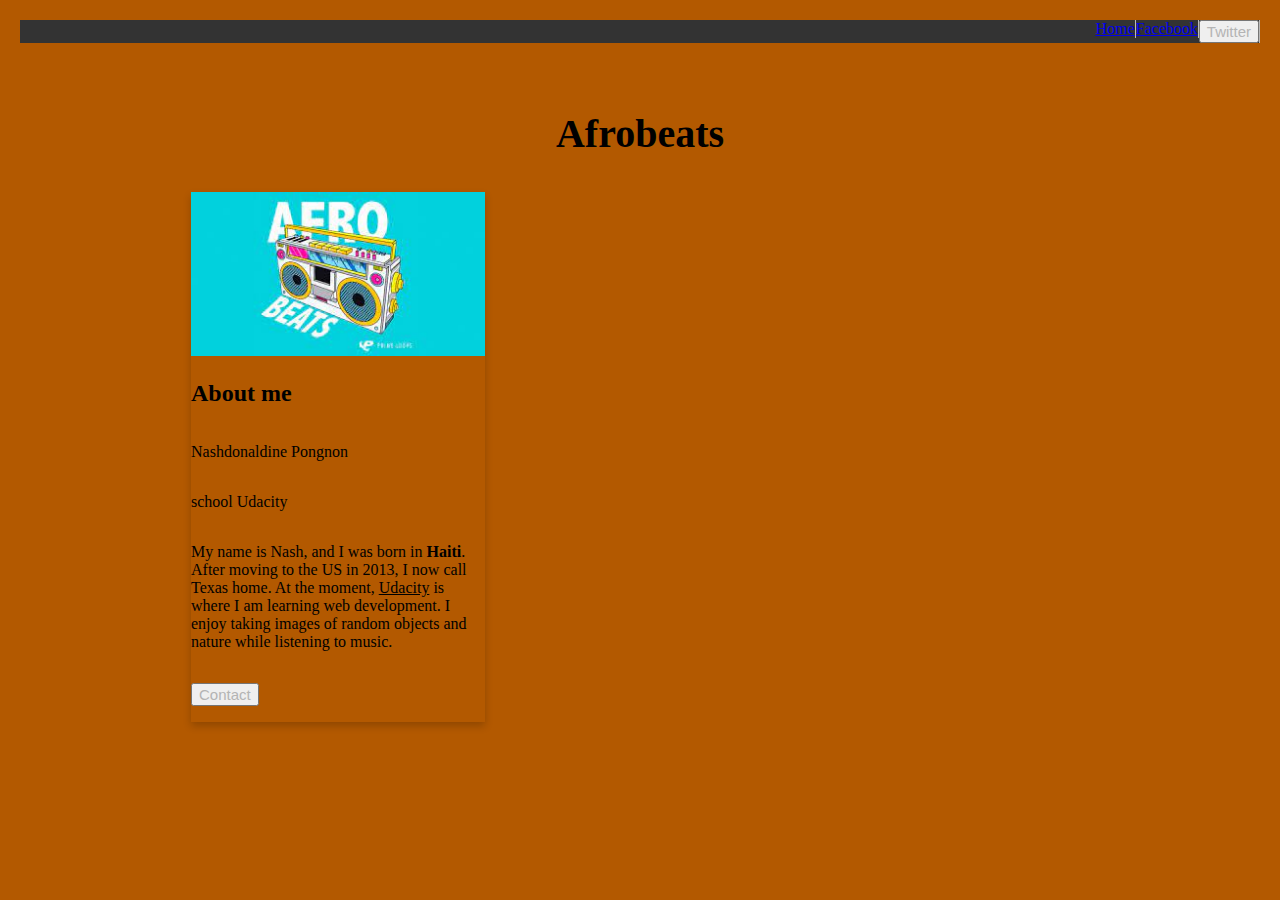
<file: Blog.html>
<!DOCTYPE html>
<html>

<head>
  <meta="UTF-8">
    <meta name="viewport" content="width=device-width, initial-scale=1" />
   <link rel="stylesheet" href="css/style-two.css" />
    <title> blog homepage</title>
</head>

<body>
  <nav>
    <ul>
      <li><a href="https://www.twitter.com">
        <button>Twitter
           </button></a></li>
      <li><a href="https://www.facebook.com">Facebook</a></li>
      <li><a href="index.html"> Home</a></li>
    </ul>
  </nav>
  <div class="blog">
    <div class="post">
      <div class="blogHeader">
        <h1>Afrobeats</h1>
      </div>
      <div class="blog-body">
        <div class="row">
          <div class="column">
            <div class="card">
              <img src="/img/afropic.jpg" alt="Avatar">             
              <div class="container">
                <h2>About me</h2>
                <p class="title">Nashdonaldine Pongnon</p>
                <p><span>school</span> Udacity</p>
                <p>My name is Nash, and I was born in <b>Haiti</b>. After moving to the US in 2013, I now call Texas home. At the moment, <u>Udacity</u> is where I am learning web development. I enjoy taking images of random objects and nature while listening to music.
                </p>
                <p><button class="button">Contact</button></p>
              </div>
            </div>
          </div>
</body>
</html>
</file>
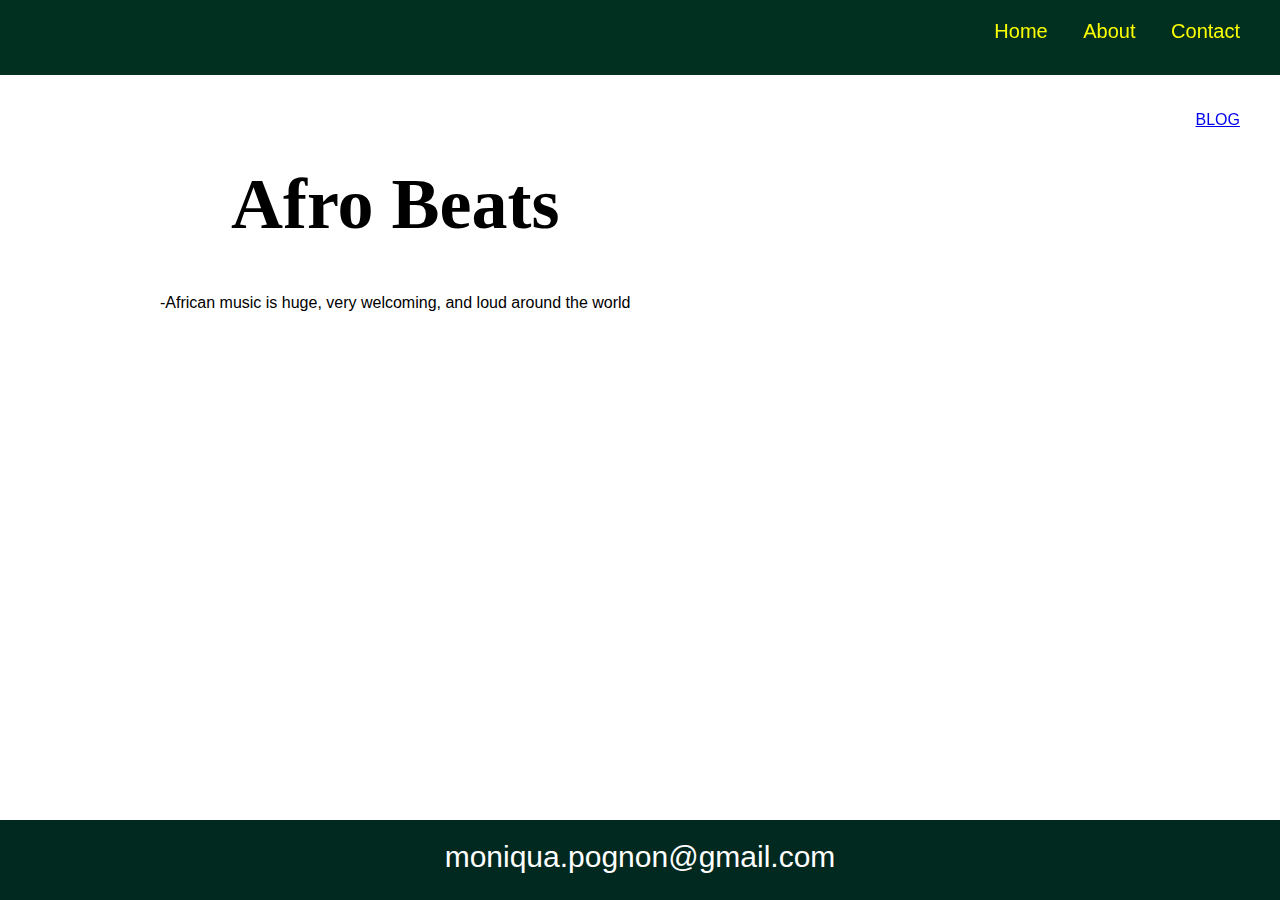
<file: homepage.html>
<!DOCTYPE html>
<html>
<head>
  <meta="UTF-8">
<meta name="viewport" content="width=device-width, initial-scale=1" />
<style>
   * {
      box-sizing: border-box;
   }
   body {
      margin: 0;
      font-family: sans-serif;
   }
   nav {
      font-size: 20px;
      background-color: rgb(2, 48, 32);
      color: #cccccc;
      height: 75px;
   }
   ul {
      position: fixed;
      right:10px;
   }
   ul li {
      display: inline;
      padding-right: 30px;
      font-weight: 500;
      color: rgb(251, 255, 0);
}
   .blog {
      margin-top: 20px;
      width: 75%;
      margin-left: auto;
      margin-right: auto;
      height: 400px;
   }
   .post {
      margin-top: 20px;
      float: left;
   }
   .blogHeader {
   font-family: comic sans ms;
      font-size: 36px;
      margin-bottom: 20px;
      text-align: center;
   }
   .links {
      float: right;
   }
   .links li {
      color: black;
   }
   footer {
      color: white;
      position: fixed;
      width: 100%;
      bottom: 0;
      margin-left: auto;
      margin-right: auto;
      font-size: 30px;
      height: 80px;
      padding: 20px;
      background-color: rgb(2, 41, 32);
      text-align: center;
   }
</style>
  <title> blog homepage</title>
  </head>
<body>
<nav>
<ul>
<li>Home</li>
<li>About</li>
<li>Contact</li>
</ul>
</nav>
<div class="blog">
<div class="post">
<div class="blogHeader">
<h1>Afro Beats</h1>
</div>
<div class="blog-body">
<p>
 -African music is huge, very welcoming, and loud around the world
</p>
</div>
</div>
<div class="links">
<ul>
                <li><a href ="index.html">BLOG</a></li>
  </ul>
</div>
</div>
<footer>
moniqua.pognon@gmail.com
</footer>
</body>
</html>
</file>
<file: css/style-two.css>
body {
  margin: 20px;
  background-color: #b35900;
}
   .nav {
      font-size: 20px;
      background-color: rgb(2, 48, 32);
      color: #cccccc;
      height: 75px;
   }
   ul {
      list-style-type: none;
  margin: 0;
  padding: 0;
  overflow: hidden;
  background-color: #333;
   }
   li {
      float: right;
  border-right:1px solid #bbb;
}
img{
  width: 100%;
}
.container{
  display: grid;
  font-size: 16px;
}
button {
  color: #b4b4b4;
  text-decoration: none;
  font-size: 15px;
  cursor: pointer;
  text-align: center;
 
}
.column {
  float: left;
  width: 33.3%;
  margin-bottom: 16px;
  padding: 0 8px;
}

.card {
  overflow: hidden;
  box-shadow: 0 4px 8px 0 rgba(0, 0, 0, 0.2);
  margin: 8px;
}
   .blog {
      margin-top: 20px;
      width: 75%;
      margin-left: auto;
      margin-right: auto;
      height: 400px;
   }
   .post {
      margin-top: 20px;
      float: left;
   }
   .blogHeader {
   font-family: comic sans ms;
      font-size: 20px;
      margin-bottom: 20px;
      text-align: center;
   }
   .links li {
      color: black;
   }
</file>
